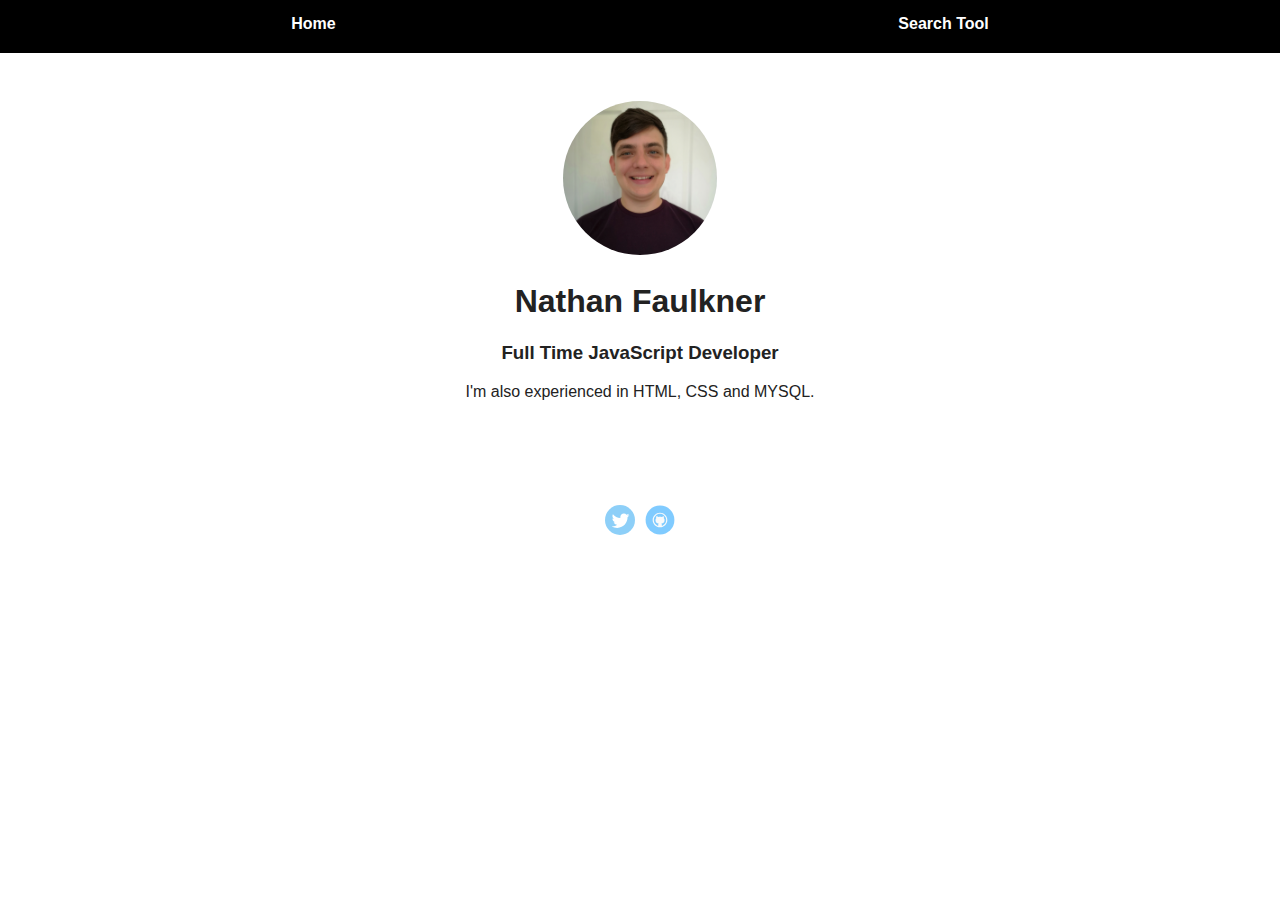
<file: index.html>
<!DOCTYPE html>
<html lang="en">

<head>
  <meta charset="UTF-8">
  <title>Nathan Faulkner</title>
  <link rel="stylesheet" href="css/styles.css">
</head>

<body>
  <nav class="nav-bar">
    <ul class="nav">
      <li>
        <a href="index.html">Home</a>
      </li>
      <li>
        <a href="search.html">Search Tool</a>
      </li>
    </ul>
  </nav>
  <main>
    <section class="profile-container">
      <div class="text-center">
        <img id="profile-pic" src="images/me.jpg" alt="Me">
      </div>
      <div class="text-center">
        <div id="profile-text">
          <h1>Nathan Faulkner</h1>
          <h3>Full Time JavaScript Developer</h3>
          <p>I'm also experienced in HTML, CSS and MYSQL.</p>
        </div>
      </div>
    </section>
  </main>
  <footer>
    <div>
      <a href="https://twitter.com/fudiou">
        <img class="social" src="images/twitter.svg" alt="Twitter">
      </a>
      <a href="https://github.com/Fudiou">
        <img class="social" src="images/github.svg" alt="Github">
      </a>
    </div>
  </footer>
</body>

</html>
</file>
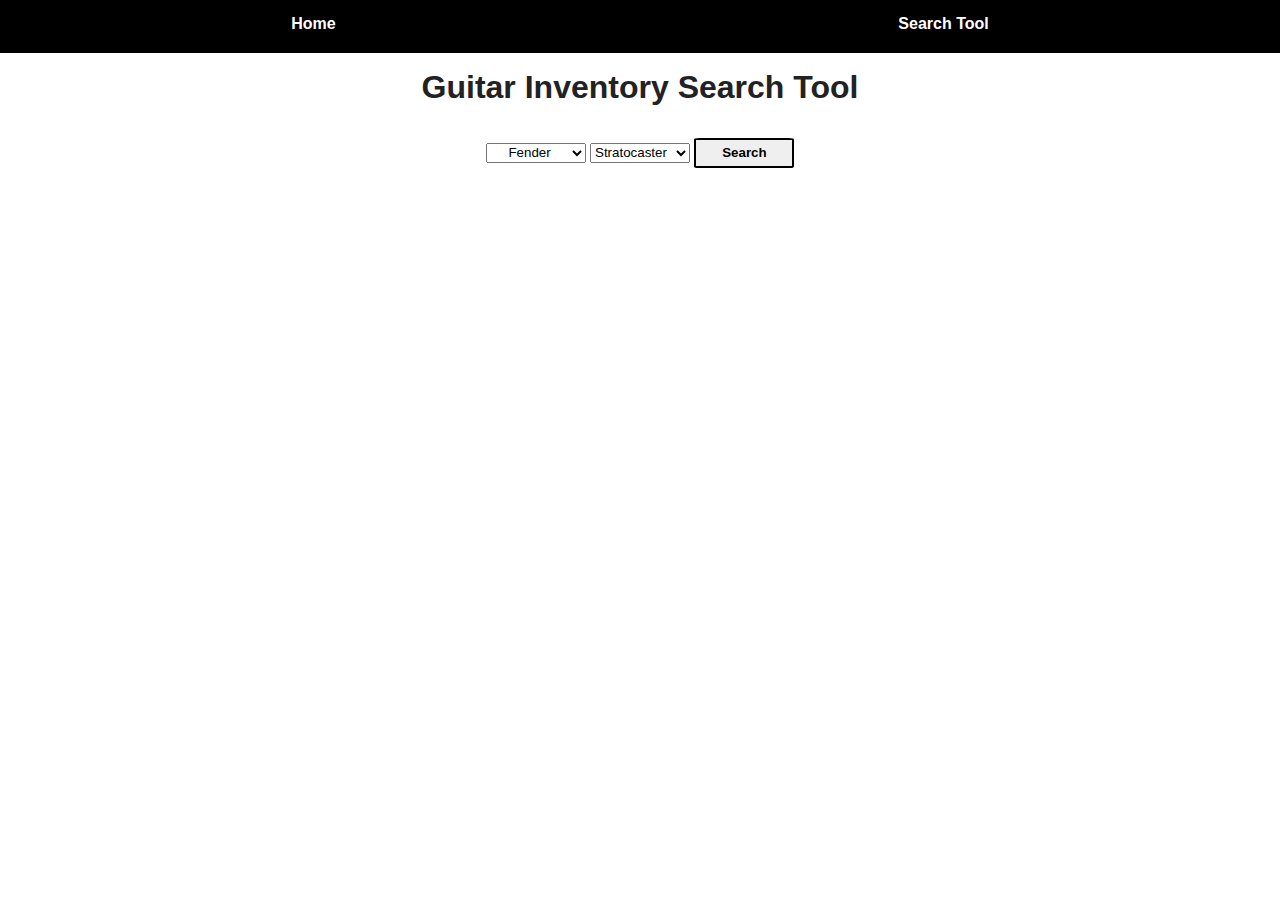
<file: search.html>
<!DOCTYPE html>
<html lang="en">

<head>
    <title>Nathan's Search Tool</title>
    <link rel="stylesheet" href="css/styles.css">
</head>

<body>
    <nav class="nav-bar">
        <ul class="nav">
            <li>
                <a href="index.html">Home</a>
            </li>
            <li>
                <a href="search.html">Search Tool</a>
            </li>
        </ul>
    </nav>
    <main>
        <section class="profile-container">
            <h1>Guitar Inventory Search Tool</h1>
            <select id="guitarBrand">
                <option value="fender">Fender</option>
                <option value="gibson">Gibson</option>
            </select>
            <select id="guitarStyle">
                <option value="stratocaster">Stratocaster</option>
                <option value="telecaster">Telecaster</option>
                <option value="jaguar">Jaguar</option>
                <option value="jazzmaster">Jazzmaster</option>
                <option value="mustang">Mustang</option>
                <option value="les paul">Les Paul</option>
                <option value="336">336</option>
                <option value="firebird">Firebird</option>
                <option value="flying v">Flying V</option>
                <option value="explorer">Explorer</option>
                <option value="sg">SG</option>
            </select>
            <button id="searchButton">Search</button>
            <div id="output"></div>
        </section>
    </main>
    <script src="js/guitars.js"></script>
    <script src="js/guitar_report.js"></script>
</body>

</html>
</file>
<file: css/styles.css>
/* Global Layout Set-up */
* {
  box-sizing: border-box;
}

/* Attributes */

a {
  text-decoration: none;
  color: white;
}
a:hover {
  color: white;
}

/* Nav Bar */

.nav-bar {
  width: 100%;
  background: black;
  min-height: 30px;
  padding: 10px;
  position: fixed;
  text-align: center;
}
.nav {
  display: flex;
  justify-content: space-around;
  font-weight: 700;
  list-style-type: none;
  margin: 0 auto;
  padding: 0;
}
.nav .name {
  display: none;
}
.nav li {
  padding: 5px 10px 10px 10px;
}
.nav a {
  transition: all 0.5s;
}
.nav a:hover {
  color: blue;
}

/* Main */

body {
  margin: 0;
  padding: 0;
  text-align: center;
  font-family: "calibri", "Roboto", sans-serif;
  color: #222;
  background: white;
}

.main-container {
  min-height: 100vh;
}

.profile-container {
  min-height: 20vh;
  flex-grow: 1;
  flex-shrink: 0;
  padding: 3rem 1.5rem;
}

#profile-text {
  margin-top: 1%;
}

#profile-pic {
  margin-top: 50px;
  border-radius: 50%;
  border: 3px solid white;
  transition: all 0.5s;
  width: 160px;
  height: 160px;
}

#profile-pic:hover {
  transform: scale(1.2) rotate(5deg);
}

#profile-text p {
  margin-top: 1%;
}

#guitarBrand {
  height: 20px;
  width: 100px;
  text-align: center;
}

#guitarStyle {
  height: 20px;
  width: 100px;
}

#searchButton {
  margin-top: 10px;
  height: 30px;
  width: 100px;
  border-radius: 5%;
  border: black solid 2px;
  font-weight: bold;
}

.web-pages-container {
  min-height: 20vh;
}

/* Footer */

footer {
  width: 100%;
  min-height: 30px;
}

footer > div {
  display: flex;
  flex-direction: row;
  justify-content: center;
}

footer a {
  margin: 0 5px;
}

footer .social {
  width: 30px;
  height: 30px;
  background-size: 30px 30px;
  opacity: 0.5;
  transition: all 0.25s;
}

footer .social:hover {
  opacity: 1;
}

/* Larger Screens*/

footer {
  font-size: 1.3em;
  max-width: 1200px;
  margin: 40px auto;
}
</file>
